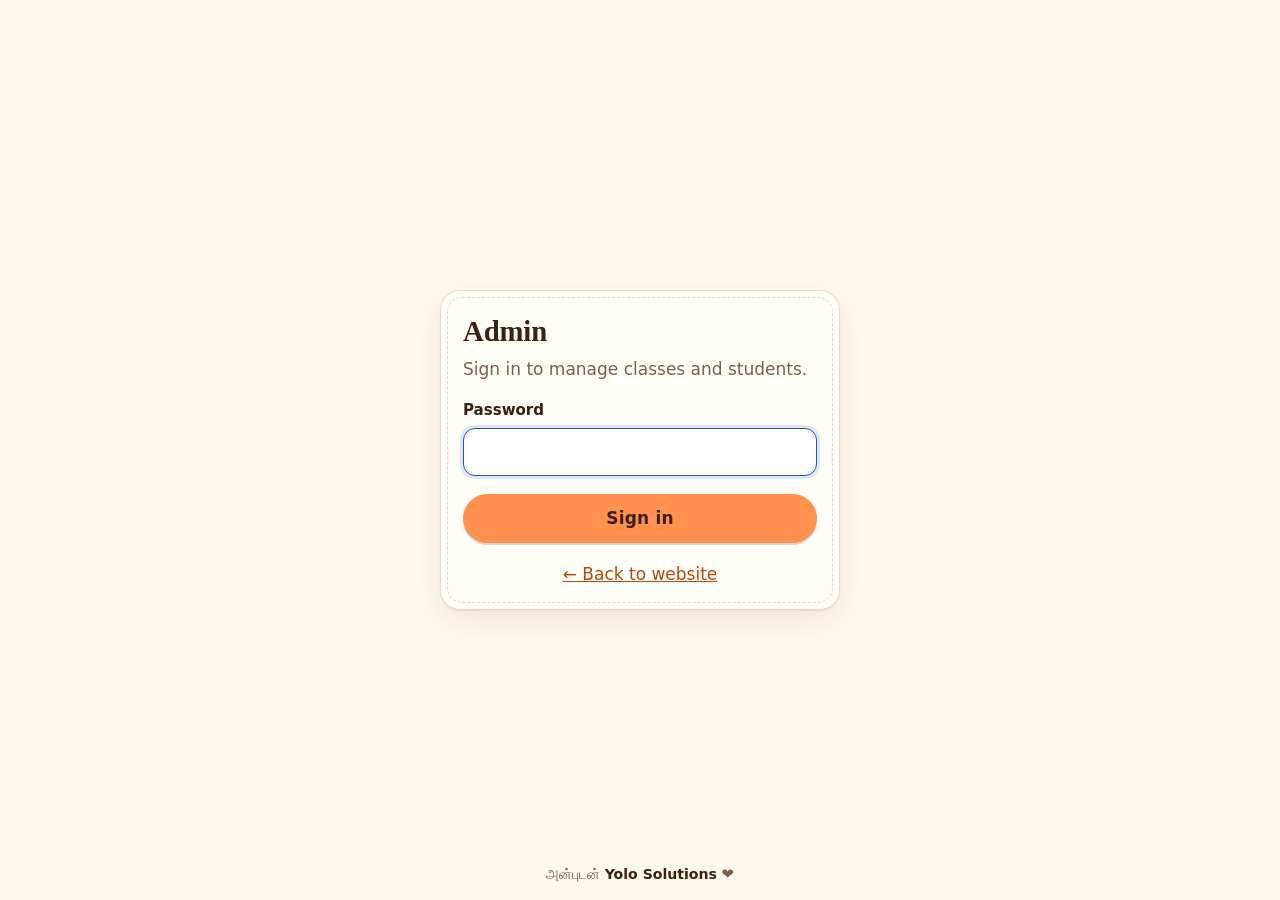
<file: admin.html>
<!doctype html>
<html lang="en">
<head>
  <meta charset="utf-8">
  <meta http-equiv="Content-Security-Policy" content="default-src 'self'; script-src 'self'; style-src 'self' 'unsafe-inline' https://fonts.googleapis.com; font-src https://fonts.gstatic.com; img-src 'self' data:; connect-src 'self'; base-uri 'self'; form-action 'self'; object-src 'none'">
  <meta name="viewport" content="width=device-width, initial-scale=1">
  <meta name="robots" content="noindex, nofollow">
  <meta name="theme-color" content="#ff9050">
  <title>Admin – Sasi Wonder Cakes</title>
  <link rel="preconnect" href="https://fonts.googleapis.com">
  <link rel="preconnect" href="https://fonts.gstatic.com" crossorigin>
  <link rel="icon" type="image/png" href="assets/favicon.png">
  <link rel="manifest" href="/admin.webmanifest">
  <meta name="mobile-web-app-capable" content="yes">
  <meta name="apple-mobile-web-app-capable" content="yes">
  <meta name="apple-mobile-web-app-title" content="Sasi Admin">
  <meta name="apple-mobile-web-app-status-bar-style" content="default">
  <link rel="apple-touch-icon" href="/assets/icons/apple-touch-icon.png">
  <link href="https://fonts.googleapis.com/css2?family=Jost:wght@400;500;600&family=Playfair+Display:wght@600;700&display=swap" rel="stylesheet">
  <link rel="stylesheet" href="css/style.css">
</head>
<body>
  <div id="demo-banner" class="demo-banner" hidden>Demo mode: data is saved only in this browser. Admin password is <b>admin</b>.</div>

  <!-- login -->
  <section class="login" id="login" hidden>
    <form class="card" id="login-form">
      <h1>Admin</h1>
      <p class="sub" style="margin-bottom:12px">Sign in to manage classes and students.</p>
      <div class="field"><label for="pw">Password</label><input id="pw" type="password" autocomplete="current-password" required></div>
      <div class="err" id="login-err" role="alert"></div>
      <button class="btn block" id="login-go" type="submit">Sign in</button>
      <p style="margin-top:14px;text-align:center"><a href="index.html">← Back to website</a></p>
    </form>
    <p class="credit"><span lang="ta">அன்புடன்</span> <a href="https://yolosolutions.netlify.app/" target="_blank" rel="noopener"><b>Yolo Solutions</b></a> <span class="heart" role="img" aria-label="with love">❤️</span></p>
  </section>

  <!-- app -->
  <div id="app" hidden>
    <header class="adm-head">
      <div class="wrap">
        <strong class="logo"><img src="assets/favicon.png" alt="" width="34" height="34"><span id="adm-name">Admin</span></strong>
        <nav class="nav" id="nav" aria-label="Sections">
          <button data-tab="classes" aria-selected="true">Classes</button>
          <button data-tab="students" aria-selected="false">Students</button>
          <button data-tab="menu" aria-selected="false">Menu</button>
          <button data-tab="settings" aria-selected="false">Settings</button>
        </nav>
        <div class="grp" style="display:flex;gap:8px">
          <button class="btn quiet sm" id="install" type="button" hidden>Install app</button>
          <button class="btn quiet sm" id="bell" type="button" title="Show a desktop alert when a new booking arrives">Alerts: off</button>
          <a class="btn quiet sm" href="index.html" target="_blank" rel="noopener">View site</a>
          <button class="btn quiet sm" id="logout" type="button">Sign out</button>
        </div>
      </div>
    </header>
    <main class="adm"><div class="wrap" id="view"></div></main>
    <p class="credit"><span lang="ta">அன்புடன்</span> <a href="https://yolosolutions.netlify.app/" target="_blank" rel="noopener"><b>Yolo Solutions</b></a> <span class="heart" role="img" aria-label="with love">❤️</span></p>
  </div>

  <dialog id="dlg" aria-labelledby="dlg-title">
    <div class="dlg-head">
      <h2 id="dlg-title"></h2>
      <button class="x" type="button" id="dlg-x" aria-label="Close">×</button>
    </div>
    <div class="dlg-body" id="dlg-body"></div>
  </dialog>

  <script src="js/config.js"></script>
  <script src="js/common.js"></script>
  <script src="js/api.js"></script>
  <script src="js/vendor/qrcode.min.js"></script>
  <script src="js/admin.js"></script>
  <script src="js/install.js"></script>
</body>
</html>
</file>
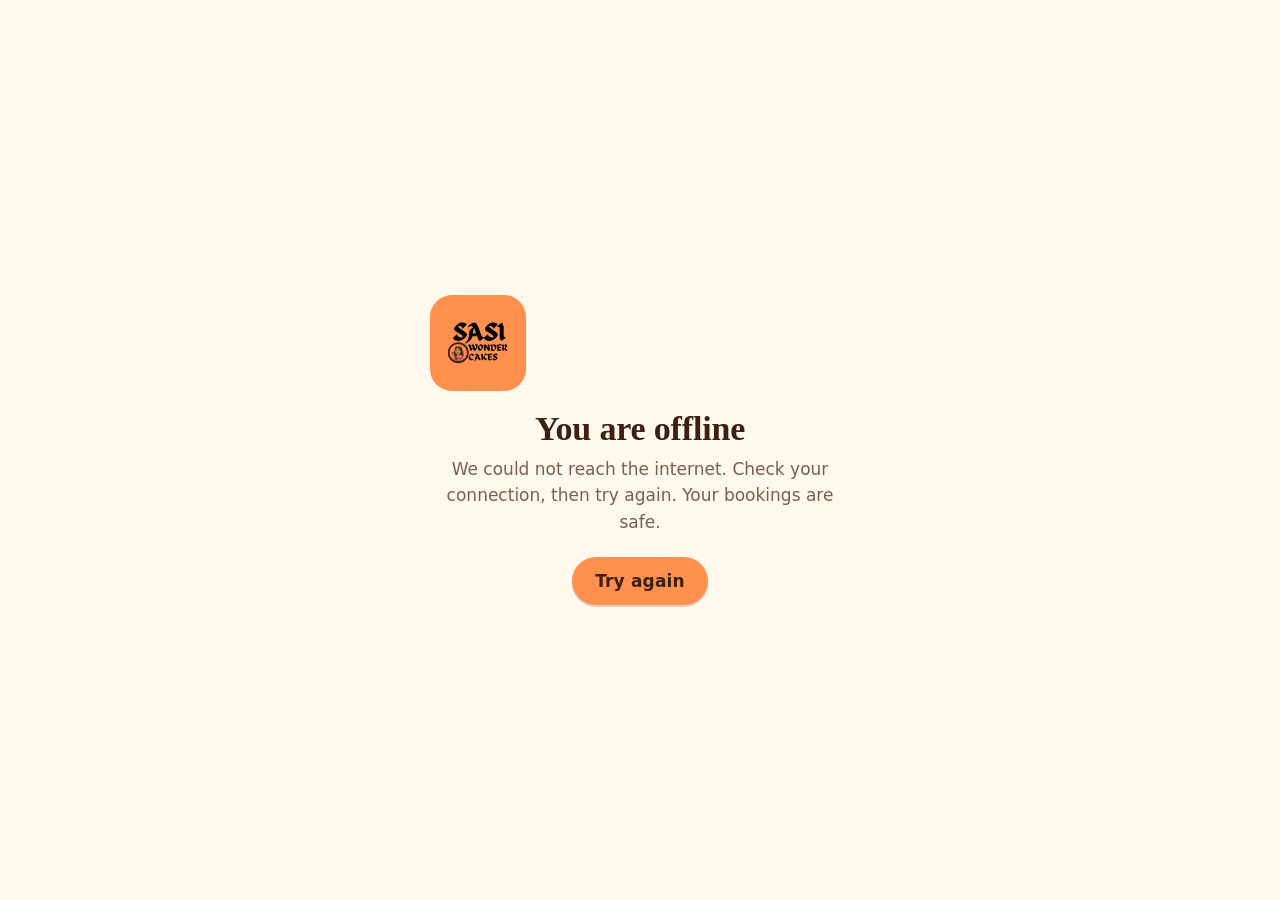
<file: offline.html>
<!doctype html>
<html lang="en">
<head>
  <meta charset="utf-8">
  <meta name="viewport" content="width=device-width, initial-scale=1">
  <meta name="robots" content="noindex">
  <meta name="theme-color" content="#ff9050">
  <title>You are offline – Sasi Wonder Cakes</title>
  <link rel="stylesheet" href="/css/style.css">
</head>
<body>
  <main style="min-height:100dvh;display:grid;place-items:center;padding:24px;text-align:center">
    <div style="max-width:420px">
      <img src="/assets/icons/icon-192.png" alt="" width="96" height="96" style="border-radius:22px">
      <h1 style="margin:18px 0 8px">You are offline</h1>
      <p style="color:var(--muted);margin:0 0 22px">We could not reach the internet. Check your connection, then try again. Your bookings are safe.</p>
      <a class="btn" href="/">Try again</a>
    </div>
  </main>
</body>
</html>
</file>
<file: css/style.css>
/* Sasi Wonder Cakes: shared styles (public site + admin)
   Palette comes from the logo (orange + chocolate) plus Pondicherry: ochre walls, French street-sign blue, bougainvillea. */
:root {
  --bg: #fff8ec;
  --surface: #fffdf8;
  --ink: #3d2010;
  --muted: #7b5e4b;
  --line: #ead9bf;
  --brand: #ff9050;        /* logo orange: buttons */
  --brand-dark: #ee7b36;   /* button hover */
  --brand-text: #b04a10;   /* orange used as text on cream (AA) */
  --brand-soft: #ffe6d2;
  --ochre: #e9b44c;        /* Pondicherry colonial yellow */
  --ochre-soft: #fbeec6;
  --navy: #1e3a6e;         /* French enamel street sign */
  --navy-2: #2d5aa6;
  --rose: #b83a6b;         /* bougainvillea */
  --butter: #f6c453;
  --ok: #2f7d4f;
  --ok-soft: #e1f3e8;
  --warn: #8a5a00;
  --warn-soft: #fdf0cf;
  --bad: #b42318;
  --bad-soft: #fde4e1;
  --radius: 16px;
  --shadow: 0 1px 2px rgba(61, 32, 16, .06), 0 10px 28px rgba(61, 32, 16, .08);
  --display: 'Playfair Display', Georgia, 'Times New Roman', serif;
  --script: 'Pinyon Script', 'Brush Script MT', cursive;
  --body: 'Jost', system-ui, -apple-system, 'Segoe UI', Roboto, 'Helvetica Neue', Arial, sans-serif;
}

*, *::before, *::after { box-sizing: border-box; }
html { scroll-behavior: smooth; -webkit-text-size-adjust: 100%; scroll-padding-top: 76px; }
body { margin: 0; background: var(--bg); color: var(--ink); font: 17px/1.55 var(--body); }
h1, h2, h3, h4 { font-family: var(--display); line-height: 1.15; margin: 0; letter-spacing: -.005em; }
p { margin: 0; }
a { color: var(--brand-text); }
img { max-width: 100%; display: block; }
button, input, select, textarea { font: inherit; color: inherit; }
:focus-visible { outline: 3px solid var(--navy-2); outline-offset: 2px; border-radius: 6px; }
.wrap { width: min(1080px, 100% - 32px); margin-inline: auto; }
.sr { position: absolute; width: 1px; height: 1px; overflow: hidden; clip: rect(0 0 0 0); white-space: nowrap; }
[hidden] { display: none !important; }

/* buttons */
.btn { display: inline-flex; align-items: center; justify-content: center; gap: 8px; min-height: 46px; padding: 10px 22px; border-radius: 999px; border: 1.5px solid transparent; background: var(--brand); color: var(--ink); font-weight: 600; letter-spacing: .01em; text-decoration: none; cursor: pointer; transition: background .15s, transform .05s, box-shadow .15s; box-shadow: 0 2px 0 rgba(61, 32, 16, .18); }
.btn:hover { background: var(--brand-dark); }
.btn:active { transform: translateY(1px); box-shadow: none; }
.btn[disabled] { opacity: .55; cursor: not-allowed; }
.btn.ghost { background: transparent; color: var(--ink); border-color: var(--ink); box-shadow: none; }
.btn.ghost:hover { background: var(--brand-soft); }
.btn.quiet { background: transparent; color: var(--ink); border-color: var(--line); box-shadow: none; }
.btn.quiet:hover { background: #f6eadb; }
.btn.wa { background: #1f9d55; color: #fff; }
.btn.wa:hover { background: #17823f; }
.btn.navy { background: var(--navy); color: #fff; }
.btn.navy:hover { background: var(--navy-2); }
.btn.danger { background: transparent; color: var(--bad); border-color: #f0c2bd; box-shadow: none; }
.btn.danger:hover { background: var(--bad-soft); }
.btn.sm { min-height: 38px; padding: 6px 16px; font-size: .92rem; }
.btn.block { width: 100%; }

/* chips */
.chip { display: inline-flex; align-items: center; gap: 6px; padding: 3px 11px; border-radius: 999px; font-size: .8rem; font-weight: 600; background: #f3e6d4; color: var(--muted); white-space: nowrap; }
.chip.ok { background: var(--ok-soft); color: var(--ok); }
.chip.warn { background: var(--warn-soft); color: var(--warn); }
.chip.bad { background: var(--bad-soft); color: var(--bad); }

/* forms */
.field { display: grid; gap: 6px; margin-bottom: 14px; }
.field label, .field .lbl { font-weight: 600; font-size: .94rem; }
.field .hint { color: var(--muted); font-size: .87rem; }
.field input, .field select, .field textarea { width: 100%; min-height: 48px; padding: 10px 14px; border: 1.5px solid var(--line); border-radius: 12px; background: #fff; }
.field textarea { min-height: 84px; resize: vertical; }
.field input:focus, .field select:focus, .field textarea:focus { outline: none; border-color: var(--navy-2); box-shadow: 0 0 0 3px #dbe6f7; }
.row2 { display: grid; grid-template-columns: 1fr 1fr; gap: 12px; }
.err { color: var(--bad); font-size: .95rem; margin: 0 0 10px; }
.err:empty { display: none; }
.err:not(:empty) { background: var(--bad-soft); border: 1px solid #f0c2bd; border-radius: 12px; padding: 10px 12px; font-weight: 500; line-height: 1.4; }

/* progress */
.meter { height: 8px; border-radius: 999px; background: #f1e3cf; overflow: hidden; }
.meter > i { display: block; height: 100%; background: var(--ok); border-radius: inherit; transition: width .3s; }
.meter.mid > i { background: var(--ochre); }
.meter.full > i { background: var(--rose); }

/* dialog */
dialog { border: none; border-radius: 20px; padding: 0; width: min(520px, calc(100% - 24px)); max-height: calc(100dvh - 24px); box-shadow: 0 24px 60px rgba(61, 32, 16, .35); color: var(--ink); background: var(--surface); overflow: auto; }
dialog::backdrop { background: rgba(61, 32, 16, .55); }
.dlg-head { position: relative; display: flex; align-items: start; justify-content: space-between; gap: 12px; padding: 26px 22px 6px; }
.dlg-head::before { content: ''; position: absolute; left: 0; right: 0; top: 0; height: 8px; background: repeating-linear-gradient(90deg, var(--brand) 0 16px, #fff 16px 32px); }
.dlg-head h2 { font-size: 1.5rem; }
.dlg-body { padding: 8px 22px 22px; }
.x { border: none; background: #f6eadb; width: 38px; height: 38px; border-radius: 50%; font-size: 1.2rem; cursor: pointer; flex: none; }

/* toast */
#toasts { position: fixed; top: 76px; right: 16px; width: min(420px, calc(100% - 32px)); display: flex; flex-direction: column; gap: 10px; z-index: 70; pointer-events: none; }
@media (max-width: 600px) { #toasts { top: 10px; left: 10px; right: 10px; width: auto; } }
#toasts:empty { display: none; }
/* inside an open window on a small screen the message is a banner at the top of that window, so it never covers the text */
#toasts.in-window { position: sticky; top: 8px; left: auto; right: auto; width: auto; margin: 10px 10px 0; z-index: 5; }
/* on a wide screen there is room, so it stays in the top right corner even while a window is open */
@media (min-width: 1100px) { #toasts.in-window { position: fixed; top: 76px; right: 16px; left: auto; width: min(420px, calc(100% - 32px)); margin: 0; } }
.toast { pointer-events: auto; position: relative; overflow: hidden; display: grid; grid-template-columns: auto 1fr auto; gap: 12px; align-items: center; background: #fff; color: var(--ink); border: 1px solid var(--line); border-left: 6px solid var(--muted); border-radius: 14px; padding: 13px 12px 15px 14px; box-shadow: 0 12px 32px rgba(61, 32, 16, .24); font-size: 1.02rem; line-height: 1.45; animation: toast-in .28s ease; }
.toast.ok { border-left-color: var(--ok); }
.toast.bad { border-left-color: var(--bad); background: #fffafa; }
.toast.out { opacity: 0; transform: translateX(24px); transition: opacity .2s, transform .2s; }
.toast .ti { width: 26px; height: 26px; border-radius: 50%; display: grid; place-items: center; font-weight: 700; font-size: .95rem; color: #fff; background: var(--muted); }
.toast.ok .ti { background: var(--ok); }
.toast.bad .ti { background: var(--bad); }
.toast .tx { overflow-wrap: anywhere; }
.toast button { background: #fff; border: 1.5px solid var(--line); cursor: pointer; font-size: 1.35rem; line-height: 1; color: var(--ink); width: 36px; height: 36px; border-radius: 50%; flex: none; }
.toast button:hover, .toast button:focus-visible { background: #f6eadb; border-color: var(--muted); }
.toast .bar { position: absolute; left: 0; right: 0; bottom: 0; height: 4px; background: var(--muted); opacity: .45; transform-origin: left; animation: toast-bar linear forwards; }
.toast.ok .bar { background: var(--ok); }
.toast.bad .bar { background: var(--bad); }
.toast:hover .bar, .toast:focus-within .bar, .toast:active .bar { animation-play-state: paused; }
@keyframes toast-in { from { opacity: 0; transform: translateX(24px); } to { opacity: 1; transform: none; } }
@keyframes toast-bar { from { transform: scaleX(1); } to { transform: scaleX(0); } }
@media (prefers-reduced-motion: reduce) { .toast { animation: none; } .toast.out { transition: none; } }

/* question box (replaces the browser's confirm) */
dialog.ask { width: min(420px, calc(100% - 32px)); border-radius: 18px; }
.ask-body { padding: 22px 22px 18px; }
.ask-body h2 { margin: 0 0 8px; font-size: 1.3rem; line-height: 1.25; overflow-wrap: anywhere; }
.ask-text { margin: 0 0 20px; color: var(--muted); line-height: 1.5; white-space: pre-line; }
.ask-row { display: flex; gap: 10px; justify-content: flex-end; flex-wrap: wrap; }
.ask-row .btn { flex: 1 1 140px; }
.btn.bad { background: var(--bad); color: #fff; box-shadow: 0 2px 0 rgba(0, 0, 0, .18); }
.btn.bad:hover { background: #8f1c12; }

.demo-banner { background: var(--navy); color: #fff; text-align: center; font-size: .9rem; padding: 8px 16px; font-weight: 500; }

/* ======== public site: Pondicherry / French patisserie ======== */
.awning { height: 14px; background: repeating-linear-gradient(90deg, var(--brand) 0 32px, #fff 32px 64px); }
.awning-fringe { height: 16px; margin-bottom: -1px; filter: drop-shadow(0 2px 0 rgba(61, 32, 16, .14));
  background:
    radial-gradient(circle at 16px 0, var(--brand) 15.5px, transparent 16px) 0 0 / 64px 16px repeat-x,
    radial-gradient(circle at 48px 0, #fff 15.5px, transparent 16px) 0 0 / 64px 16px repeat-x; }

.site-head { position: sticky; top: 0; z-index: 20; background: rgba(255, 248, 236, .94); backdrop-filter: blur(8px); border-bottom: 1px solid var(--line); }
.site-head .wrap { display: flex; align-items: center; justify-content: space-between; gap: 14px; min-height: 68px; }
.brand { display: flex; align-items: center; gap: 12px; text-decoration: none; color: var(--ink); min-width: 0; }
.brand img { width: 46px; height: 46px; border-radius: 50%; background: #fff; flex: none; box-shadow: 0 1px 4px rgba(61, 32, 16, .25); }
.brand b { display: block; font-family: var(--display); font-size: 1.2rem; line-height: 1.1; }
.brand small { display: block; font-size: .68rem; letter-spacing: .2em; text-transform: uppercase; color: var(--brand-text); font-weight: 600; }
.nav-links { display: none; gap: 26px; }
.nav-links a { color: var(--ink); text-decoration: none; font-weight: 500; }
.nav-links a:hover { color: var(--brand-text); text-decoration: underline; text-underline-offset: 6px; }
@media (min-width: 820px) { .nav-links { display: flex; } }

.hero { position: relative; padding: clamp(34px, 7vw, 76px) 0 clamp(40px, 6vw, 64px); background: linear-gradient(180deg, var(--ochre-soft), var(--bg) 90%); overflow: hidden; }
.hero::before { content: ''; position: absolute; inset: 0; background-image: radial-gradient(rgba(233, 180, 76, .35) 1.6px, transparent 1.8px); background-size: 24px 24px; -webkit-mask-image: linear-gradient(#000, transparent 85%); mask-image: linear-gradient(#000, transparent 85%); pointer-events: none; }
.hero-grid { position: relative; display: grid; gap: 38px; grid-template-columns: 1.15fr .85fr; align-items: center; }
.eyebrow { font-size: .78rem; letter-spacing: .22em; text-transform: uppercase; font-weight: 600; color: var(--brand-text); margin-bottom: 14px; }
.hero h1 { font-size: clamp(2.3rem, 6vw, 4rem); font-weight: 700; }
.hero h1 em { font-family: var(--script); font-style: normal; font-weight: 400; color: var(--brand-text); font-size: 1.22em; line-height: .9; white-space: nowrap; }
.hero .lead { font-size: 1.18rem; color: var(--muted); margin: 18px 0 26px; max-width: 36ch; }
.cta { display: flex; flex-wrap: wrap; gap: 12px; }

.board-wrap { position: relative; padding-top: 52px; }
.medallion { position: absolute; z-index: 2; top: 0; right: 22px; width: 118px; height: 118px; border-radius: 50%; background: #fff; border: 4px solid #fff; box-shadow: 0 8px 22px rgba(61, 32, 16, .3); }
.chalkboard { position: relative; background: #2c1a10; color: #fbf1df; border: 10px solid #9a6a3a; border-radius: 14px; padding: 30px 26px 24px; box-shadow: var(--shadow), inset 0 0 0 2px rgba(255, 255, 255, .06), inset 0 0 40px rgba(0, 0, 0, .35); }
.chalkboard .script { font-family: var(--script); font-size: 2.3rem; line-height: 1; color: var(--butter); margin-bottom: 14px; }
.chalkboard dl { margin: 0; display: grid; gap: 0; }
.chalkboard dl > div { display: flex; align-items: baseline; gap: 12px; padding: 11px 0; border-bottom: 1px dashed rgba(251, 241, 223, .28); }
.chalkboard dl > div:last-child { border-bottom: none; }
.chalkboard dt { flex: none; width: 4.3rem; font-size: .74rem; letter-spacing: .2em; text-transform: uppercase; color: var(--ochre); font-weight: 600; }
.chalkboard dd { margin: 0; font-family: var(--display); font-size: 1.12rem; }

.pond-band { background: var(--ochre); color: var(--ink); text-align: center; padding: 11px 16px; border-block: 4px solid #fff; box-shadow: 0 1px 0 var(--line), 0 -1px 0 var(--line); font-weight: 500; letter-spacing: .06em; font-size: .92rem; }
.pond-band span { display: inline-block; margin: 0 8px; }
.pond-band i { font-style: normal; color: var(--rose); }

.divider { display: flex; align-items: center; gap: 14px; color: var(--ochre); margin: 6px auto 0; }
.divider::before, .divider::after { content: ''; flex: 1; height: 1px; background: currentColor; opacity: .7; }
.fdl { width: 26px; height: 26px; fill: currentColor; }

section.block { padding: 44px 0 30px; }
.kicker { font-family: var(--script); font-size: 1.9rem; line-height: 1; color: var(--brand-text); margin-bottom: 4px; }
section.block > .wrap > h2, .about-grid h2 { font-size: clamp(1.8rem, 4.5vw, 2.5rem); margin-bottom: 8px; }
.sub { color: var(--muted); margin-bottom: 22px; }

.tabs { display: flex; gap: 8px; overflow-x: auto; padding: 2px 0 16px; scrollbar-width: none; }
.tabs::-webkit-scrollbar { display: none; }
.tab { border: 1.5px solid var(--line); background: var(--surface); border-radius: 999px; padding: 8px 20px; font-weight: 600; cursor: pointer; white-space: nowrap; min-height: 42px; }
.tab[aria-selected="true"] { background: var(--navy); color: #fff; border-color: var(--navy); }

.cards { display: grid; gap: 20px; grid-template-columns: repeat(auto-fill, minmax(290px, 1fr)); }
.card { position: relative; background: var(--surface); border: 1px solid var(--line); border-radius: 20px; padding: 24px 22px 22px; display: grid; gap: 14px; box-shadow: var(--shadow); align-content: start; }
.card::before { content: ''; position: absolute; inset: 6px; border: 1px dashed rgba(61, 32, 16, .16); border-radius: 15px; pointer-events: none; }
.card.off { opacity: .62; }
.card-head { display: flex; gap: 16px; align-items: center; }
.plate { flex: none; width: 74px; background: var(--navy); padding: 4px; border-radius: 11px; box-shadow: 0 2px 0 rgba(0, 0, 0, .25); }
.plate-in { border: 2px solid #fff; border-radius: 8px; color: #fff; text-align: center; padding: 7px 0 6px; line-height: 1; }
.plate-in small { display: block; font-size: .66rem; letter-spacing: .16em; text-transform: uppercase; font-weight: 600; opacity: .92; }
.plate-in b { display: block; font-family: var(--display); font-size: 1.9rem; margin: 3px 0 2px; }
.card-head h3 { font-size: 1.3rem; }
.card-head .time { color: var(--muted); font-size: .96rem; }
.topic { font-family: var(--display); font-style: italic; font-size: 1.15rem; line-height: 1.3; }
.price { font-family: var(--display); font-weight: 700; font-size: 1.5rem; color: var(--brand-text); line-height: 1; }
.price small { font-family: var(--body); font-weight: 400; font-size: .86rem; color: var(--muted); }
.seats { display: flex; justify-content: space-between; align-items: center; font-size: .92rem; color: var(--muted); margin-bottom: 6px; }
.empty { text-align: center; padding: 40px 16px; color: var(--muted); background: var(--surface); border: 1px dashed var(--line); border-radius: var(--radius); }

/* "au menu": point-by-point class menu on student cards, and in the admin */
.menu-list { border: 1px solid var(--line); border-radius: 14px; padding: 4px 16px; background: #fffaf0; font-size: .96rem; }
.menu-list > summary { cursor: pointer; font-weight: 600; padding: 9px 0; color: var(--brand-text); }
.menu-list h4 { margin: 10px 0 4px; font-size: 1.02rem; color: var(--ink); }
.menu-list ul { margin: 0 0 10px; padding-left: 18px; }
.menu-list li { margin: 1px 0; }
.menu-list li::marker { color: var(--ochre); }

.skeleton { height: 230px; border-radius: 20px; background: linear-gradient(90deg, #f3e6d4 25%, #fbf3e6 50%, #f3e6d4 75%); background-size: 200% 100%; animation: sh 1.2s infinite; }
@keyframes sh { to { background-position: -200% 0; } }

.steps { display: grid; gap: 18px; grid-template-columns: repeat(auto-fit, minmax(230px, 1fr)); counter-reset: s; }
.step { position: relative; background: var(--surface); border: 1px solid var(--line); border-radius: 20px; padding: 28px 22px 22px; box-shadow: var(--shadow); }
.step::before { counter-increment: s; content: counter(s); position: absolute; top: -18px; left: 22px; display: grid; place-items: center; width: 38px; height: 38px; border-radius: 50%; background: var(--navy); color: #fff; font-family: var(--display); font-weight: 700; border: 3px solid var(--bg); box-shadow: 0 0 0 1.5px var(--navy); }
.step .fr { display: block; font-family: var(--script); font-size: 1.6rem; line-height: 1; color: var(--brand-text); margin-bottom: 2px; }
.step b { display: block; font-family: var(--display); font-size: 1.15rem; margin-bottom: 4px; }
.step p { color: var(--muted); font-size: .98rem; }

.about-grid { display: grid; gap: 34px; grid-template-columns: 220px 1fr; align-items: center; background: var(--surface); border: 1px solid var(--line); border-radius: 26px; padding: clamp(22px, 4vw, 40px); box-shadow: var(--shadow); }
.mascot { width: 200px; height: 200px; border-radius: 50%; object-fit: cover; margin-inline: auto; box-shadow: 0 0 0 6px #fff, 0 0 0 8px var(--ochre), 0 12px 28px rgba(61, 32, 16, .25); }
.about { white-space: pre-line; margin-bottom: 18px; }

footer.site { margin-top: 44px; background: var(--navy); color: #eef2fb; position: relative; padding: 34px 0 30px; }
footer.site::before { content: ''; position: absolute; left: 0; right: 0; top: 0; height: 6px; background: linear-gradient(90deg, #fff 0 33.3%, #e9eef8 33.3% 66.6%, var(--rose) 66.6%); }
footer.site .wrap { display: grid; gap: 22px; grid-template-columns: 1fr auto; align-items: center; }
.foot-brand { display: flex; gap: 14px; align-items: center; }
.foot-brand img { width: 56px; height: 56px; border-radius: 50%; background: #fff; }
.foot-brand b { font-family: var(--display); font-size: 1.25rem; display: block; }
.foot-brand small { color: #c5d2ea; }
.foot-links { display: flex; flex-wrap: wrap; gap: 10px; }
footer.site a.btn.ghost, footer.site button.btn.ghost { color: #fff; border-color: rgba(255, 255, 255, .6); }
footer.site a.btn.ghost:hover, footer.site button.btn.ghost:hover { background: rgba(255, 255, 255, .12); }
.foot-script { grid-column: 1 / -1; font-family: var(--script); font-size: 2rem; line-height: 1; color: var(--butter); border-top: 1px solid rgba(255, 255, 255, .18); padding-top: 18px; }
.foot-script small { font-family: var(--body); font-size: .85rem; color: #c5d2ea; margin-left: 12px; }
.credit { text-align: center; font-size: .88rem; color: var(--muted); padding: 0 16px; }
.credit b { font-weight: 700; color: var(--ink); }
.credit a { color: inherit; text-decoration: none; }
.credit a:hover, .credit a:focus-visible { text-decoration: underline; text-underline-offset: 3px; }
.credit .heart { font-size: 1.05em; }
#app > .credit { margin: 0 0 28px; }
footer.site .credit { grid-column: 1 / -1; color: #c5d2ea; margin: -6px 0 0; padding: 0; }
footer.site .credit b { color: #fff; }

.success { text-align: center; display: grid; gap: 12px; }
.success .big { font-size: 3rem; }
.success .ref { background: var(--ochre-soft); border: 1px dashed var(--ochre); border-radius: 14px; padding: 12px; font-size: .95rem; }
.success .ref b { font-family: var(--display); font-size: 1.4rem; letter-spacing: .08em; display: block; }
.stack { display: grid; gap: 10px; }

/* payment step */
.pay { display: grid; gap: 14px; }
.pay-amt { background: var(--ochre-soft); border: 1px dashed var(--ochre); border-radius: 14px; padding: 12px 16px; text-align: center; }
.pay-amt small { display: block; color: var(--muted); font-size: .8rem; letter-spacing: .12em; text-transform: uppercase; font-weight: 600; }
.pay-amt b { font-family: var(--display); font-size: 2.1rem; line-height: 1.1; }
.qr { display: grid; justify-items: center; gap: 6px; }
.qr svg { width: 200px; height: 200px; background: #fff; padding: 8px; border-radius: 12px; border: 1px solid var(--line); }
.qr small { color: var(--muted); }
.next-steps { background: #f4faf5; border: 1px solid #cfe5d4; border-radius: 12px; padding: 12px 14px; font-size: .95rem; line-height: 1.5; }
.next-steps ol { margin: 6px 0 8px; padding-left: 20px; }
.next-steps li { margin: 3px 0; }
.next-steps p { margin: 0; color: var(--muted); font-size: .9rem; }
.upi-apps-box { border: 1px solid var(--line); border-radius: 12px; padding: 12px; background: #fffaf0; }
.upi-apps { display: grid; grid-template-columns: repeat(3, 1fr); gap: 8px; }
.upi-apps .btn { padding-inline: 6px; text-align: center; justify-content: center; }
.qr-link { display: block; border-radius: 12px; -webkit-tap-highlight-color: rgba(255, 144, 80, .35); }
.qr-link svg { border-color: var(--brand); border-width: 2px; }
.qr-link:active svg { opacity: .8; }
.qr-details { border: 1px solid var(--line); border-radius: 12px; padding: 0 12px 12px; }
.qr-details summary { cursor: pointer; padding: 10px 0; font-weight: 600; color: var(--brand-text); }
.upi-line { display: flex; align-items: center; gap: 10px; background: #fffaf0; border: 1px solid var(--line); border-radius: 12px; padding: 8px 8px 8px 14px; }
.upi-line span { color: var(--muted); font-size: .85rem; flex: none; }
.upi-line b { flex: 1; min-width: 0; overflow-wrap: anywhere; }
.hint-sm { color: var(--muted); font-size: .88rem; }

/* ======== admin (kept plain and quick) ======== */
.login { min-height: 100dvh; display: grid; place-items: center; padding: 16px; position: relative; }
.login .credit { position: absolute; left: 0; right: 0; bottom: 14px; margin: 0; }
.login .card { width: min(400px, 100%); gap: 4px; }
.login h1 { font-size: 1.8rem; margin-bottom: 4px; }

.adm-head { background: var(--surface); border-bottom: 1px solid var(--line); position: sticky; top: 0; z-index: 20; }
.adm-head .wrap { display: flex; align-items: center; justify-content: space-between; gap: 12px; min-height: 60px; flex-wrap: wrap; padding-block: 6px; }
.adm-head .logo { display: flex; align-items: center; gap: 10px; font-family: var(--display); font-weight: 700; }
.adm-head .logo img { width: 34px; height: 34px; border-radius: 50%; }
.nav { display: flex; gap: 4px; flex-wrap: wrap; }
.nav button { border: none; background: transparent; padding: 8px 16px; border-radius: 999px; font-weight: 600; cursor: pointer; color: var(--muted); min-height: 40px; }
.nav button[aria-selected="true"] { background: var(--brand-soft); color: var(--brand-text); }
main.adm { padding: 24px 0 36px; }
.stats { display: grid; gap: 12px; grid-template-columns: repeat(auto-fit, minmax(170px, 1fr)); margin-bottom: 24px; }
.stat { background: var(--surface); border: 1px solid var(--line); border-radius: var(--radius); padding: 16px 18px; }
.stat small { color: var(--muted); font-weight: 600; }
.stat.attn b { color: var(--warn); }
.stat b { display: block; font-family: var(--display); font-size: 1.8rem; line-height: 1.2; }
.toolbar { display: flex; flex-wrap: wrap; gap: 10px; align-items: center; justify-content: space-between; margin-bottom: 16px; }
.toolbar h2 { font-size: 1.5rem; }
.toolbar .grp { display: flex; flex-wrap: wrap; gap: 8px; align-items: center; }
.month-h { font-family: var(--display); font-size: 1.15rem; margin: 22px 0 10px; color: var(--muted); }

.sess { background: var(--surface); border: 1px solid var(--line); border-radius: var(--radius); margin-bottom: 10px; overflow: hidden; }
.sess.past { opacity: .7; }
.sess-top { display: grid; grid-template-columns: 70px 1fr auto; gap: 14px; align-items: center; padding: 14px 16px; cursor: pointer; width: 100%; border: none; background: none; text-align: left; }
.sess-top:hover { background: #fffaf0; }
.sess-top .d { width: 62px; height: 66px; border-radius: 12px; background: var(--navy); color: #fff; display: grid; place-items: center; text-align: center; line-height: 1; }
.sess-top .d b { font-family: var(--display); font-size: 1.7rem; display: block; }
.sess-top .d small { font-size: .7rem; font-weight: 700; letter-spacing: .08em; text-transform: uppercase; }
.sess-top .meta b { display: block; }
.sess-top .meta small { color: var(--muted); }
.sess-right { display: grid; gap: 6px; justify-items: end; min-width: 120px; }
.sess-right .meter { width: 120px; }
.sess-body { border-top: 1px solid var(--line); padding: 14px 16px 16px; background: #fffaf0; }
.sess-body .menu-list { margin-bottom: 12px; columns: 2 220px; column-gap: 28px; background: #fff; }
.sess-body .menu-list > b { display: block; column-span: all; margin: 6px 0 2px; }
.meet-row { display: flex; align-items: center; flex-wrap: wrap; gap: 10px 12px; padding: 10px 12px; margin-bottom: 12px; background: #fff; border: 1px solid var(--line); border-radius: 14px; }
.meet-row.warn { background: var(--bad-soft); border-color: #f0c2bd; }
.meet-ico { width: 38px; height: 38px; border-radius: 11px; background: var(--navy); color: #fff; display: grid; place-items: center; flex: none; }
.meet-txt { flex: 1 1 150px; min-width: 0; }
.meet-txt b { display: block; line-height: 1.2; }
.meet-txt small { display: block; color: var(--muted); white-space: nowrap; overflow: hidden; text-overflow: ellipsis; }
.meet-row.warn .meet-txt small { white-space: normal; color: var(--ink); }
.meet-acts { display: flex; gap: 8px; flex: none; }
.sess-actions { display: flex; gap: 8px; flex-wrap: wrap; margin-bottom: 12px; }
.stu { display: grid; grid-template-columns: 1fr auto; gap: 8px; padding: 10px 0; border-bottom: 1px solid var(--line); align-items: center; }
.stu:last-child { border-bottom: none; }
.stu .who b { display: block; }
.stu .who small { color: var(--muted); display: block; }
.stu .acts { display: flex; gap: 6px; flex-wrap: wrap; }
.none { color: var(--muted); padding: 8px 0; }

table.tbl { width: 100%; border-collapse: collapse; background: var(--surface); border: 1px solid var(--line); border-radius: var(--radius); overflow: hidden; }
.tbl th, .tbl td { text-align: left; padding: 10px 14px; border-bottom: 1px solid var(--line); font-size: .93rem; vertical-align: top; }
.tbl th { background: #f8ecdb; font-size: .8rem; text-transform: uppercase; letter-spacing: .05em; color: var(--muted); }
.tbl tr:last-child td { border-bottom: none; }
.search { min-height: 42px; padding: 8px 14px; border: 1.5px solid var(--line); border-radius: 999px; min-width: 220px; background: #fff; }

/* dishes of a class in the admin class form: removable chips */
.dish-chips { border: 1.5px dashed var(--line); border-radius: 12px; padding: 10px 12px; background: #fffaf0; display: grid; gap: 10px; justify-items: start; }
.dc-title { font-size: .72rem; letter-spacing: .14em; text-transform: uppercase; font-weight: 600; color: var(--muted); margin-bottom: 4px; }
.dc-list { display: flex; flex-wrap: wrap; gap: 6px; }
.dc-chip { display: inline-flex; align-items: center; gap: 2px; padding: 3px 4px 3px 12px; border-radius: 999px; background: var(--ochre-soft); border: 1px solid var(--ochre); font-size: .92rem; }
.dc-chip button { border: none; background: transparent; width: 28px; height: 28px; border-radius: 50%; font-size: 1.15rem; line-height: 1; cursor: pointer; color: var(--bad); }
.dc-chip button:hover { background: var(--bad-soft); }
.add-custom { display: flex; gap: 8px; }
.add-custom input { flex: 1; min-height: 44px; padding: 8px 14px; border: 1.5px solid var(--line); border-radius: 12px; background: #fff; }
details.adv { font-size: .92rem; }
details.adv summary { cursor: pointer; color: var(--muted); padding: 4px 0; }
.dish-cat h3 { display: flex; align-items: center; gap: 8px; margin-bottom: 10px; }
.dish-grid { display: grid; grid-template-columns: repeat(auto-fill, minmax(260px, 1fr)); gap: 4px 20px; }
.dish { display: flex; align-items: center; justify-content: space-between; gap: 8px; padding: 6px 0; border-bottom: 1px dashed var(--line); }
.dish .acts { display: flex; gap: 6px; flex: none; }
.panel { background: var(--surface); border: 1px solid var(--line); border-radius: var(--radius); padding: 22px; margin-bottom: 18px; }
.panel h3 { font-size: 1.2rem; margin-bottom: 4px; }
.panel .sub { margin-bottom: 16px; font-size: .93rem; }
.savebar { position: sticky; bottom: 0; background: linear-gradient(transparent, var(--bg) 30%); padding: 18px 0 12px; display: flex; gap: 10px; align-items: center; }
.checks { display: flex; gap: 10px; flex-wrap: wrap; }
.checks label { display: inline-flex; gap: 8px; align-items: center; border: 1.5px solid var(--line); border-radius: 999px; padding: 8px 16px; cursor: pointer; font-weight: 600; min-height: 42px; background: #fff; }
.checks input { width: 18px; height: 18px; min-height: 0; accent-color: var(--navy); }
.upi-test { display: flex; gap: 16px; align-items: center; flex-wrap: wrap; }
.upi-test .qr svg { width: 150px; height: 150px; }
.upi-test .hint { flex: 1 1 200px; margin: 0; }
.preview { font-size: .9rem; color: var(--muted); background: #f8ecdb; padding: 10px 14px; border-radius: 12px; margin-bottom: 14px; }

.site-head .btn { white-space: nowrap; }
@media (max-width: 520px) {
  .site-head .wrap { min-height: 62px; gap: 10px; }
  .brand { gap: 9px; }
  .brand img { width: 40px; height: 40px; }
  .brand b { font-size: 1.02rem; }
  .brand small { display: none; }
  .site-head .btn { padding: 8px 14px; min-height: 40px; }
}
@media (max-width: 820px) {
  .hero-grid { grid-template-columns: 1fr; }
  .board-wrap { max-width: 460px; padding-top: 0; }
  .medallion { position: relative; top: auto; right: auto; display: block; margin: 0 auto -50px; width: 104px; height: 104px; }
  .chalkboard { padding-top: 64px; }
  .chalkboard .script { text-align: center; }
  .about-grid { grid-template-columns: 1fr; text-align: center; }
  .about-grid .cta { justify-content: center; }
  footer.site .wrap { grid-template-columns: 1fr; }
}
.stu .who small { overflow-wrap: anywhere; }
@media (max-width: 760px) {
  .stu { grid-template-columns: 1fr; gap: 6px; }
  .adm-head { position: static; }
  .nav button { padding: 8px 13px; }
  .sess-top { grid-template-columns: 56px 1fr; }
  .sess-top .d { width: 52px; height: 58px; }
  .sess-right { grid-column: 1 / -1; grid-template-columns: 1fr auto; align-items: center; justify-items: stretch; }
  .sess-right .meter { width: 100%; }
  .row2 { grid-template-columns: 1fr; }
  .stats { grid-template-columns: repeat(2, 1fr); gap: 8px; }
  .stat { padding: 12px; }
  .stat small { font-size: .75rem; }
  .stat b { font-size: 1.5rem; }
  .tbl.stack-sm thead { display: none; }
  .tbl.stack-sm tr { display: block; padding: 10px 0; border-bottom: 1px solid var(--line); }
  .tbl.stack-sm td { display: block; border: none; padding: 2px 14px; }
}
/* booking form: terms box and the hidden spam trap */
.check { display: flex; gap: 10px; align-items: flex-start; font-weight: 400 !important; font-size: .93rem !important; cursor: pointer; }
.check input { width: 22px !important; height: 22px; min-height: 0 !important; margin-top: 2px; flex: none; accent-color: var(--navy); }
.terms { background: #fffaf0; border: 1px solid var(--line); border-radius: 12px; padding: 4px 14px; font-size: .9rem; }
.terms ul { margin: 8px 0; padding-left: 18px; }
.hp { position: absolute; left: -9999px; width: 1px; height: 1px; overflow: hidden; }

/* privacy page */
.legal { max-width: 760px; padding: 36px 0 20px; }
.legal h1 { font-size: clamp(2rem, 5vw, 2.8rem); margin-bottom: 6px; }
.legal h2 { font-size: 1.25rem; margin: 26px 0 8px; }
.legal p, .legal li { color: var(--ink); }
.legal ul { padding-left: 20px; }
.legal li { margin: 4px 0; }
.legal .back { margin-top: 30px; }
@media (prefers-reduced-motion: reduce) { * { animation: none !important; transition: none !important; scroll-behavior: auto !important; } }
</file>
